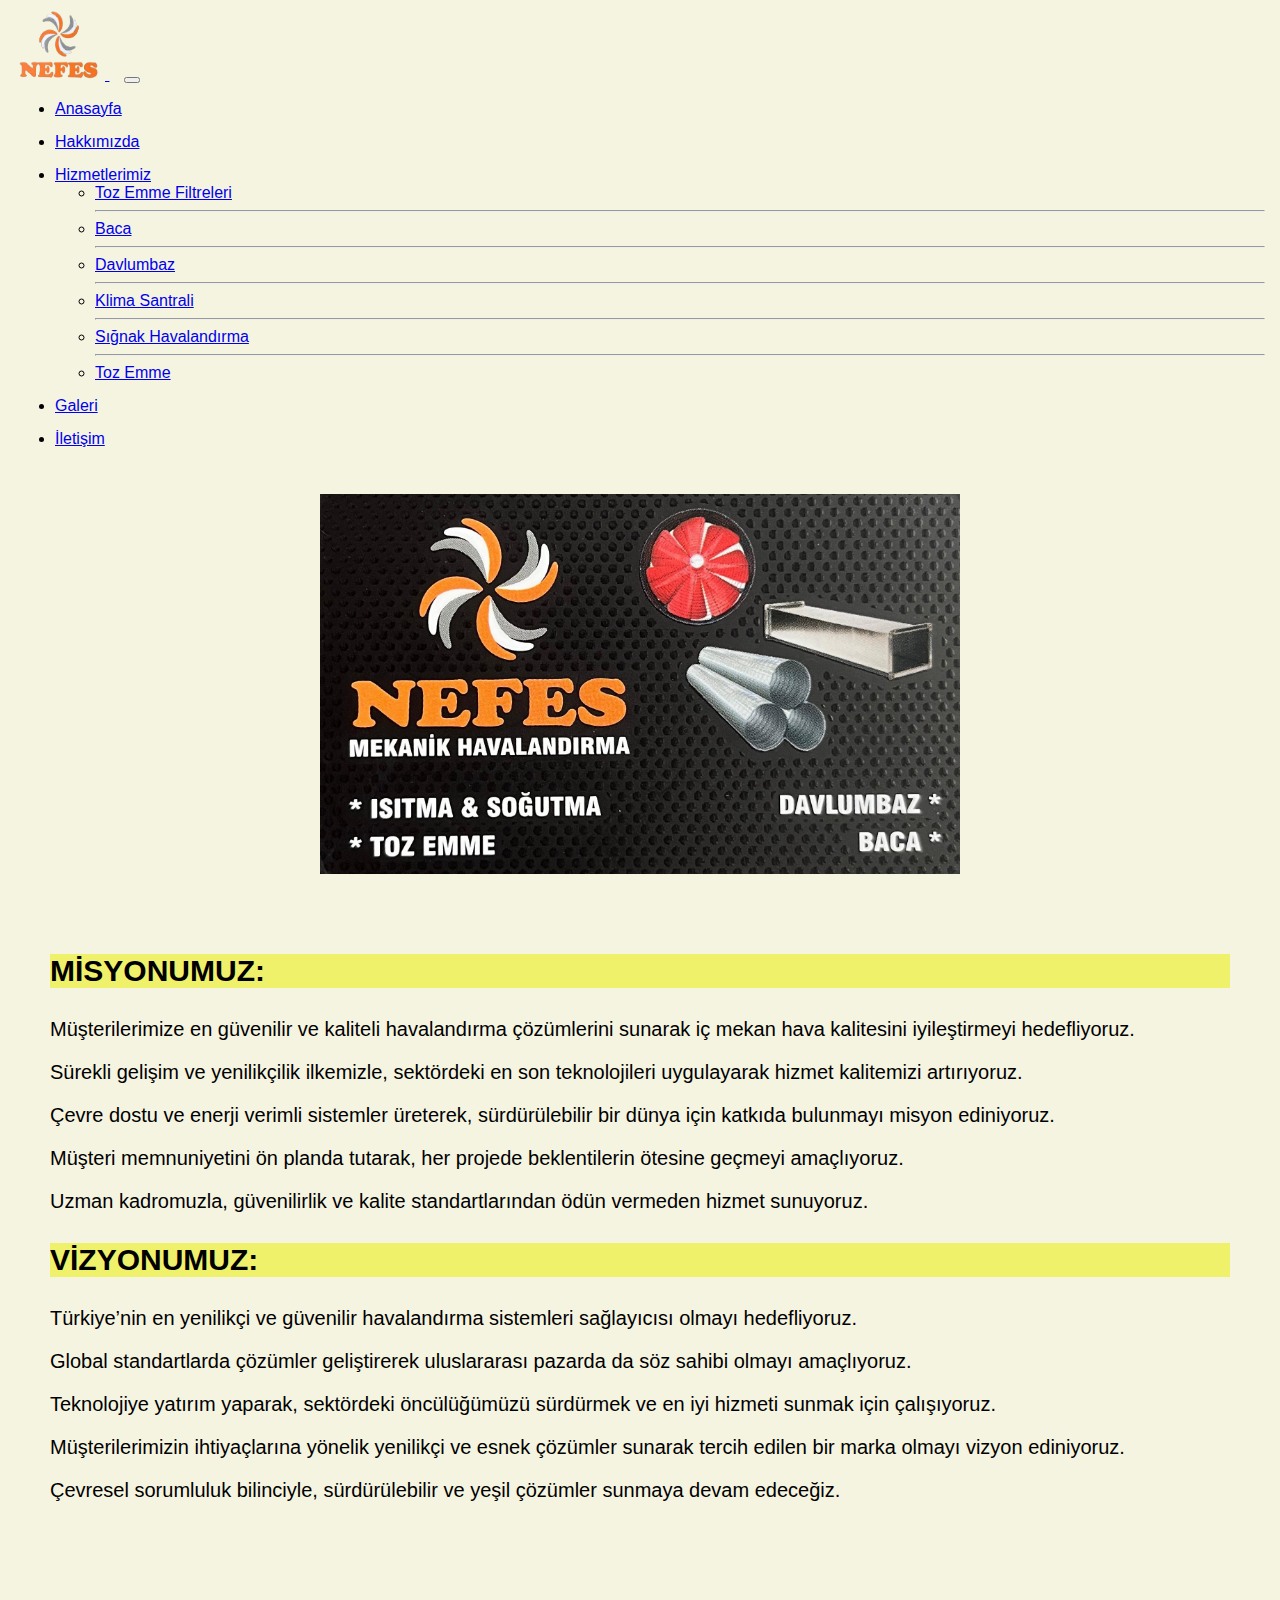
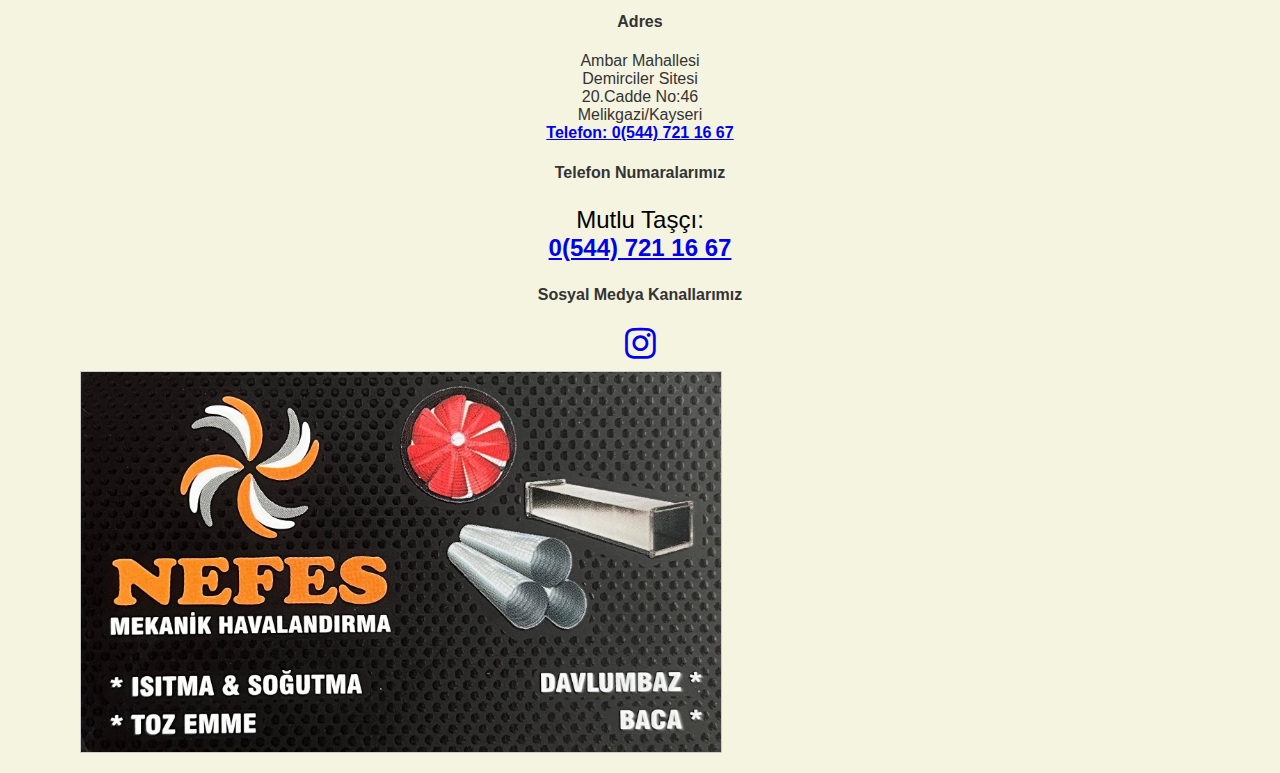
<file: about_us.html>
<!DOCTYPE html>
<html lang=en>

<head>
    <meta charset=UTF-8>
    <meta name=viewport content=width=device-width, initial-scale=1.0>
    <link rel="stylesheet" href="https://cdnjs.cloudflare.com/ajax/libs/font-awesome/4.7.0/css/font-awesome.min.css">
    <link href="https://cdn.jsdelivr.net/npm/bootstrap@5.0.2/dist/css/bootstrap.min.css" rel="stylesheet"
        integrity="sha384-EVSTQN3/azprG1Anm3QDgpJLIm9Nao0Yz1ztcQTwFspd3yD65VohhpuuCOmLASjC" crossorigin="anonymous">
    <link rel="stylesheet" href="styles.css">
    <title>Nefes Havalandırma</title>
</head>

<body>
    <div class="container-fluid">
        <div class="row">
            <nav
                class="navbar navbar-expand-lg navbar-light bg-light border-bottom shadow-sm nav justify-content-center">
                <div class="container-fluid">
                    <a class="navbar-brand" href="index.html" style="margin: 15px;">
                        <img src="image/nefeslogo.png" alt="Resim" style="width: 90px; height: 80px;">
                    </a>
                    <button class="navbar-toggler" type="button" data-bs-toggle="collapse"
                        data-bs-target="#navbarNavDropdown" aria-controls="navbarNavDropdown" aria-expanded="false"
                        aria-label="Toggle navigation">
                        <span class="navbar-toggler-icon"></span>
                    </button>
                    <div class="collapse navbar-collapse" id="navbarNavDropdown">
                        <ul class="nav justify-content-center navbar-nav">
                            <li class="nav-item" style="margin: 15px;">
                                <a class="nav-link active" aria-current="page" href="index.html">Anasayfa</a>
                            </li>
                            <li class="nav-item" style="margin: 15px;">
                                <a class="nav-link" href="about_us.html">Hakkımızda</a>
                            </li>
                            <li class="nav-item dropdown" style="margin: 15px;">
                                <a class="nav-link dropdown-toggle" href="#" id="navbarDropdownMenuLink" role="button"
                                    data-bs-toggle="dropdown" aria-expanded="false">
                                    Hizmetlerimiz
                                </a>
                                <ul class="dropdown-menu" aria-labelledby="navbarDropdownMenuLink">
                                    <li><a class="dropdown-item" href="our_services.html">Toz Emme Filtreleri</a></li>
                                    <hr>
                                    <li><a class="dropdown-item" href="our_services.html">Baca</a></li>
                                    <hr>
                                    <li><a class="dropdown-item" href="our_services.html">Davlumbaz</a></li>
                                    <hr>
                                    <li><a class="dropdown-item" href="our_services.html">Klima Santrali</a></li>
                                    <hr>
                                    <li><a class="dropdown-item" href="our_services.html">Sığnak Havalandırma</a></li>
                                    <hr>
                                    <li><a class="dropdown-item" href="our_services.html">Toz Emme</a></li>
                                </ul>
                            </li>
                            <li class="nav-item" style="margin: 15px;">
                                <a class="nav-link" href="gallery.html">Galeri</a>
                            </li>
                            <li class="nav-item" style="margin: 15px;">
                                <a class="nav-link" href="contact.html">İletişim</a>
                            </li>
                        </ul>
                    </div>
                </div>
            </nav>
        </div>
        <div class="container" style="display: flex;justify-content: center; align-items: center; padding-top: 30px;">
            <img src="image/kar.jpg" alt=""
                style="max-width: 50% ; height: auto;">
        </div>
        <div class="container main">
            <div class="row">
                <h3>MİSYONUMUZ:</h3>
                <p>Müşterilerimize en güvenilir ve kaliteli havalandırma çözümlerini sunarak iç mekan hava kalitesini
                    iyileştirmeyi hedefliyoruz.
                </p>
                <p>Sürekli gelişim ve yenilikçilik ilkemizle, sektördeki en son teknolojileri uygulayarak hizmet
                    kalitemizi
                    artırıyoruz.
                </p>
                <p>Çevre dostu ve enerji verimli sistemler üreterek, sürdürülebilir bir dünya için katkıda bulunmayı
                    misyon
                    ediniyoruz.
                </p>
                <p>Müşteri memnuniyetini ön planda tutarak, her projede beklentilerin ötesine geçmeyi amaçlıyoruz.
                </p>
                <p>Uzman kadromuzla, güvenilirlik ve kalite standartlarından ödün vermeden hizmet sunuyoruz.
                </p>
            </div>
            <div class="row">
                <h3>VİZYONUMUZ:</h3>
                <p>Türkiye’nin en yenilikçi ve güvenilir havalandırma sistemleri sağlayıcısı olmayı hedefliyoruz.
                </p>
                <p>Global standartlarda çözümler geliştirerek uluslararası pazarda da söz sahibi olmayı amaçlıyoruz.
                </p>
                <p>Teknolojiye yatırım yaparak, sektördeki öncülüğümüzü sürdürmek ve en iyi hizmeti sunmak için
                    çalışıyoruz.
                </p>
                <p>Müşterilerimizin ihtiyaçlarına yönelik yenilikçi ve esnek çözümler sunarak tercih edilen bir marka
                    olmayı
                    vizyon ediniyoruz.
                </p>
                <p>Çevresel sorumluluk bilinciyle, sürdürülebilir ve yeşil çözümler sunmaya devam edeceğiz.
                </p>
            </div>
        </div>
    </div>
    <footer class="container"
        style="background-color: #f5f4e0; color: #333; padding: 20px 0; text-align: center;padding-left: 0;padding-right: 0;">
        <div class="row container" style="margin-left: 0;margin-right: 0;">
            <div class="col-md-8 col-lg-4 mb-4" style="text-align: center;">
                <div>
                    <h4>Adres</h4>
                    <p>
                        Ambar Mahallesi<br>
                        Demirciler Sitesi<br>
                        20.Cadde No:46<br>
                        Melikgazi/Kayseri<br>
                        <strong><a href="tel:+905447211667">Telefon: 0(544) 721 16 67</a></strong>
                    </p>
                </div>
            </div>
            <div class="col-md-8 col-lg-4 mb-4" style="text-align: center;">
                <div>
                    <h4>Telefon Numaralarımız</h4>
                    <p style="font-size: 1.5em; color: #000000;"> Mutlu Taşçı:<br> <strong><a href="tel:+905447211667">0(544) 721 16 67</a></strong></p>
                </div>
            </div>
            <div class="col-md-8 col-lg-4 mb-4" style="text-align: center;">
                <div>
                    <h4>Sosyal Medya Kanallarımız</h4>
                    <a href="https://www.instagram.com/nefes_havalandirma_/" style="text-decoration: none;"
                        target="_blank">
                        <i class="fa fa-instagram" style="font-size:36px"></i>
                    </a>
                </div>
                <img src="image/kar.jpg" alt="resim" style="text-decoration: none;">
            </div>
        </div>
    </footer>
    <script src="https://cdn.jsdelivr.net/npm/bootstrap@5.0.2/dist/js/bootstrap.bundle.min.js"
        integrity="sha384-MrcW6ZMFYlzcLA8Nl+NtUVF0sA7MsXsP1UyJoMp4YLEuNSfAP+JcXn/tWtIaxVXM"
        crossorigin="anonymous"></script>
</body>

</html>
</file>
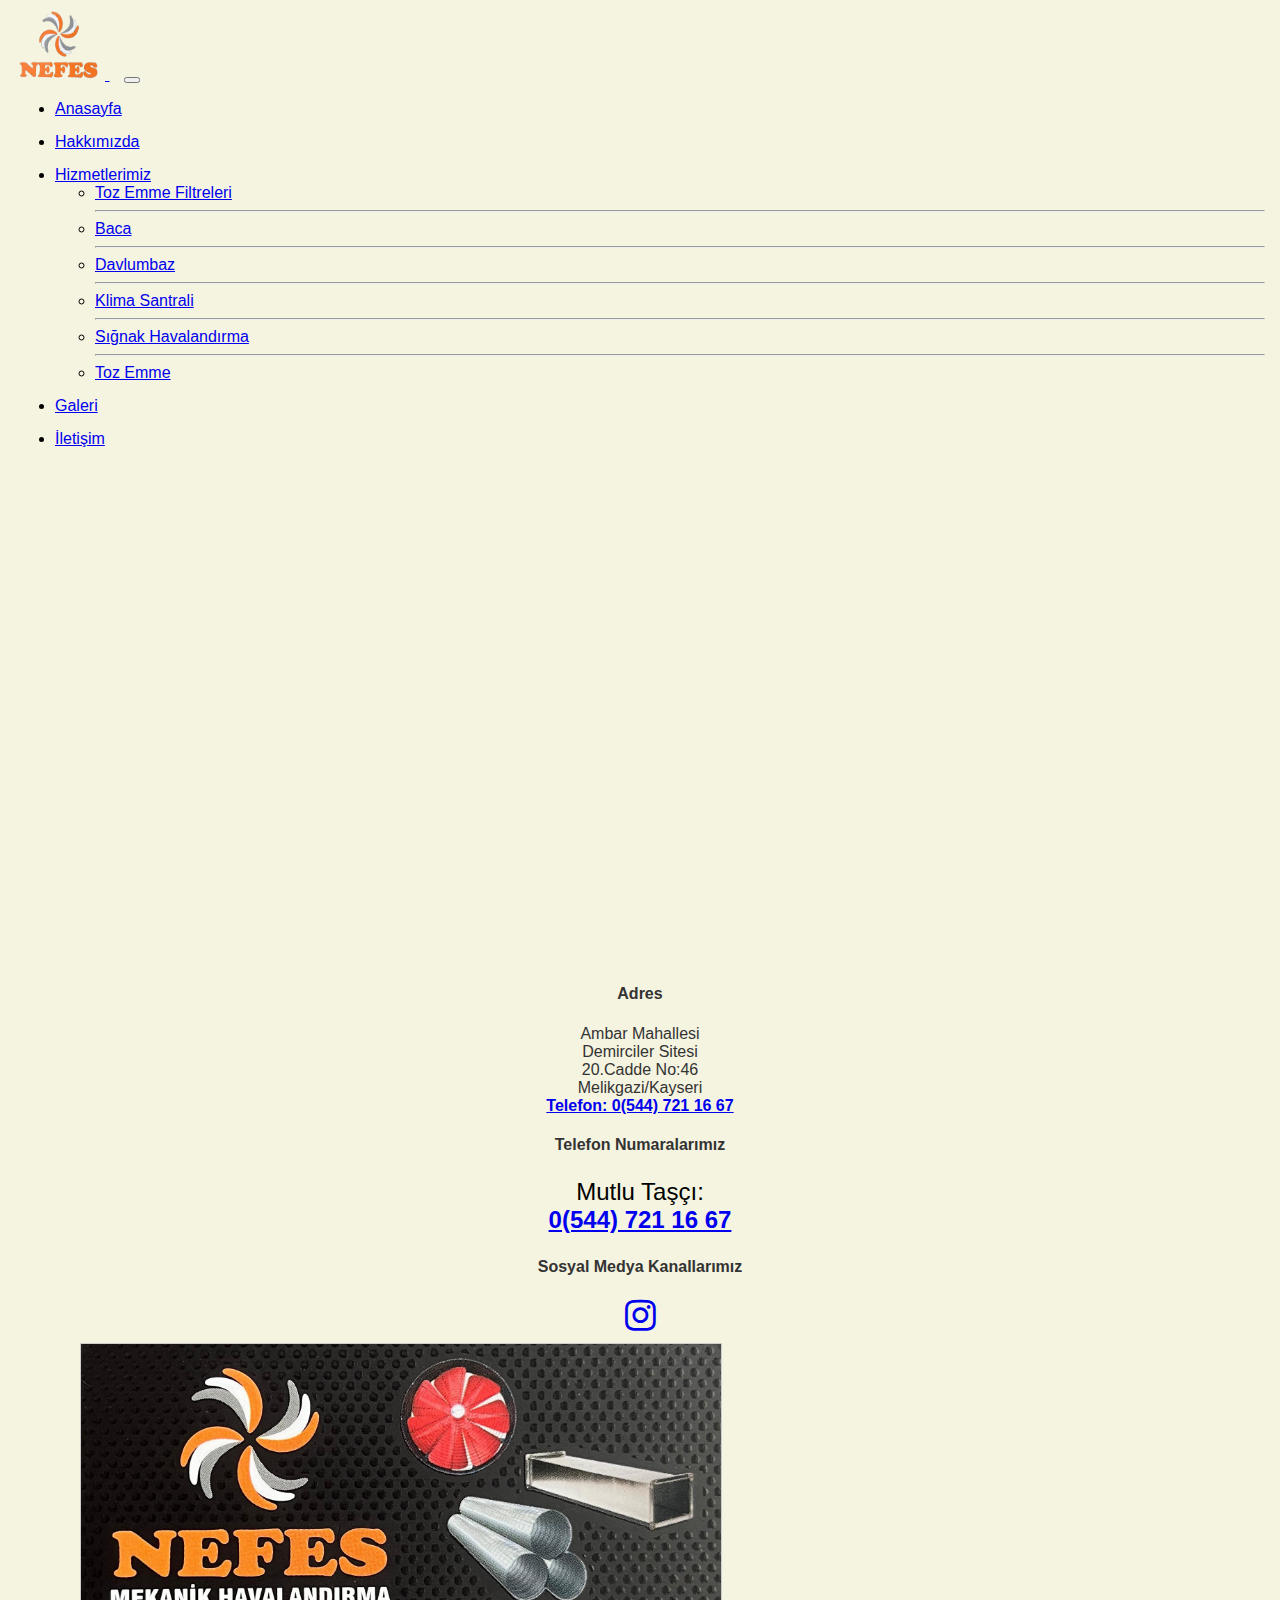
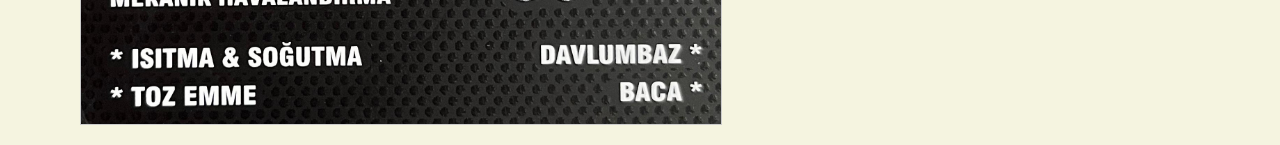
<file: contact.html>
<!DOCTYPE html>
<html lang=en>

<head>
    <meta charset=UTF-8>
    <meta name=viewport content=width=device-width, initial-scale=1.0>
    <link rel="stylesheet" href="https://cdnjs.cloudflare.com/ajax/libs/font-awesome/4.7.0/css/font-awesome.min.css">
    <link href="https://cdn.jsdelivr.net/npm/bootstrap@5.0.2/dist/css/bootstrap.min.css" rel="stylesheet"
        integrity="sha384-EVSTQN3/azprG1Anm3QDgpJLIm9Nao0Yz1ztcQTwFspd3yD65VohhpuuCOmLASjC" crossorigin="anonymous">
    <link rel="stylesheet" href="styles.css">
    <title>Nefes Havalandırma</title>
</head>

<body>
    <div class="container-fluid">
        <div class="row">
            <nav
                class="navbar navbar-expand-lg navbar-light bg-light border-bottom shadow-sm nav justify-content-center">
                <div class="container-fluid">
                    <a class="navbar-brand" href="index.html" style="margin: 15px;">
                        <img src="image/nefeslogo.png" alt="Resim" style="width: 90px; height: 80px;">
                    </a>
                    <button class="navbar-toggler" type="button" data-bs-toggle="collapse"
                        data-bs-target="#navbarNavDropdown" aria-controls="navbarNavDropdown" aria-expanded="false"
                        aria-label="Toggle navigation">
                        <span class="navbar-toggler-icon"></span>
                    </button>
                    <div class="collapse navbar-collapse" id="navbarNavDropdown">
                        <ul class="nav justify-content-center navbar-nav">
                            <li class="nav-item" style="margin: 15px;">
                                <a class="nav-link active" aria-current="page" href="index.html">Anasayfa</a>
                            </li>
                            <li class="nav-item" style="margin: 15px;">
                                <a class="nav-link" href="about_us.html">Hakkımızda</a>
                            </li>
                            <li class="nav-item dropdown" style="margin: 15px;">
                                <a class="nav-link dropdown-toggle" href="#" id="navbarDropdownMenuLink" role="button"
                                    data-bs-toggle="dropdown" aria-expanded="false">
                                    Hizmetlerimiz
                                </a>
                                <ul class="dropdown-menu" aria-labelledby="navbarDropdownMenuLink">
                                    <li><a class="dropdown-item" href="our_services.html">Toz Emme Filtreleri</a></li>
                                    <hr>
                                    <li><a class="dropdown-item" href="our_services.html">Baca</a></li>
                                    <hr>
                                    <li><a class="dropdown-item" href="our_services.html">Davlumbaz</a></li>
                                    <hr>
                                    <li><a class="dropdown-item" href="our_services.html">Klima Santrali</a></li>
                                    <hr>
                                    <li><a class="dropdown-item" href="our_services.html">Sığnak Havalandırma</a></li>
                                    <hr>
                                    <li><a class="dropdown-item" href="our_services.html">Toz Emme</a></li>
                                </ul>
                            </li>
                            <li class="nav-item" style="margin: 15px;">
                                <a class="nav-link" href="gallery.html">Galeri</a>
                            </li>
                            <li class="nav-item" style="margin: 15px;">
                                <a class="nav-link" href="contact.html">İletişim</a>
                        </ul>
                    </div>
                </div>
            </nav>
        </div>
        <div class="container" style="display: flex;justify-content: center; align-items: center; padding-top: 30px;">
            <iframe
                src="https://www.google.com/maps/embed?pb=!1m17!1m12!1m3!1d3111.510957069601!2d35.36665687592979!3d38.75198317175545!2m3!1f0!2f0!3f0!3m2!1i1024!2i768!4f13.1!3m2!1m1!2zMzjCsDQ1JzA3LjEiTiAzNcKwMjInMDkuMiJF!5e0!3m2!1str!2str!4v1725133811759!5m2!1str!2str"
                width="600" height="450" style="border:0;" allowfullscreen="" loading="lazy"
                referrerpolicy="no-referrer-when-downgrade"></iframe>
        </div>

        <footer class="container"
            style="background-color: #f5f4e0; color: #333; padding: 20px 0; text-align: center;padding-left: 0;padding-right: 0;">
            <div class="row container" style="margin-left: 0;margin-right: 0;">
                <div class="col-md-8 col-lg-4 mb-4" style="text-align: center;">
                    <div>
                        <h4>Adres</h4>
                        <p>
                            Ambar Mahallesi<br>
                            Demirciler Sitesi<br>
                            20.Cadde No:46<br>
                            Melikgazi/Kayseri<br>
                            <strong><a href="tel:+905447211667">Telefon: 0(544) 721 16 67</a></strong>
                        </p>
                    </div>
                </div>
                <div class="col-md-8 col-lg-4 mb-4" style="text-align: center;">
                    <div>
                        <h4>Telefon Numaralarımız</h4>
                        <p style="font-size: 1.5em; color: #000000;"> Mutlu Taşçı:<br> <strong><a
                                    href="tel:+905447211667">0(544) 721 16 67</a></strong>
                        </p>
                    </div>
                </div>
                <div class="col-md-8 col-lg-4 mb-4" style="text-align: center;">
                    <div>
                        <h4>Sosyal Medya Kanallarımız</h4>
                        <a href="https://www.instagram.com/nefes_havalandirma_/" style="text-decoration: none;"
                            target="_blank">
                            <i class="fa fa-instagram" style="font-size:36px"></i>
                        </a>
                    </div>
                    <img src="image/kar.jpg" alt="resim" style="text-decoration: none;">
                </div>
            </div>
        </footer>
        <script src="https://cdn.jsdelivr.net/npm/bootstrap@5.0.2/dist/js/bootstrap.bundle.min.js"
            integrity="sha384-MrcW6ZMFYlzcLA8Nl+NtUVF0sA7MsXsP1UyJoMp4YLEuNSfAP+JcXn/tWtIaxVXM"
            crossorigin="anonymous"></script>
</body>

</html>
</file>
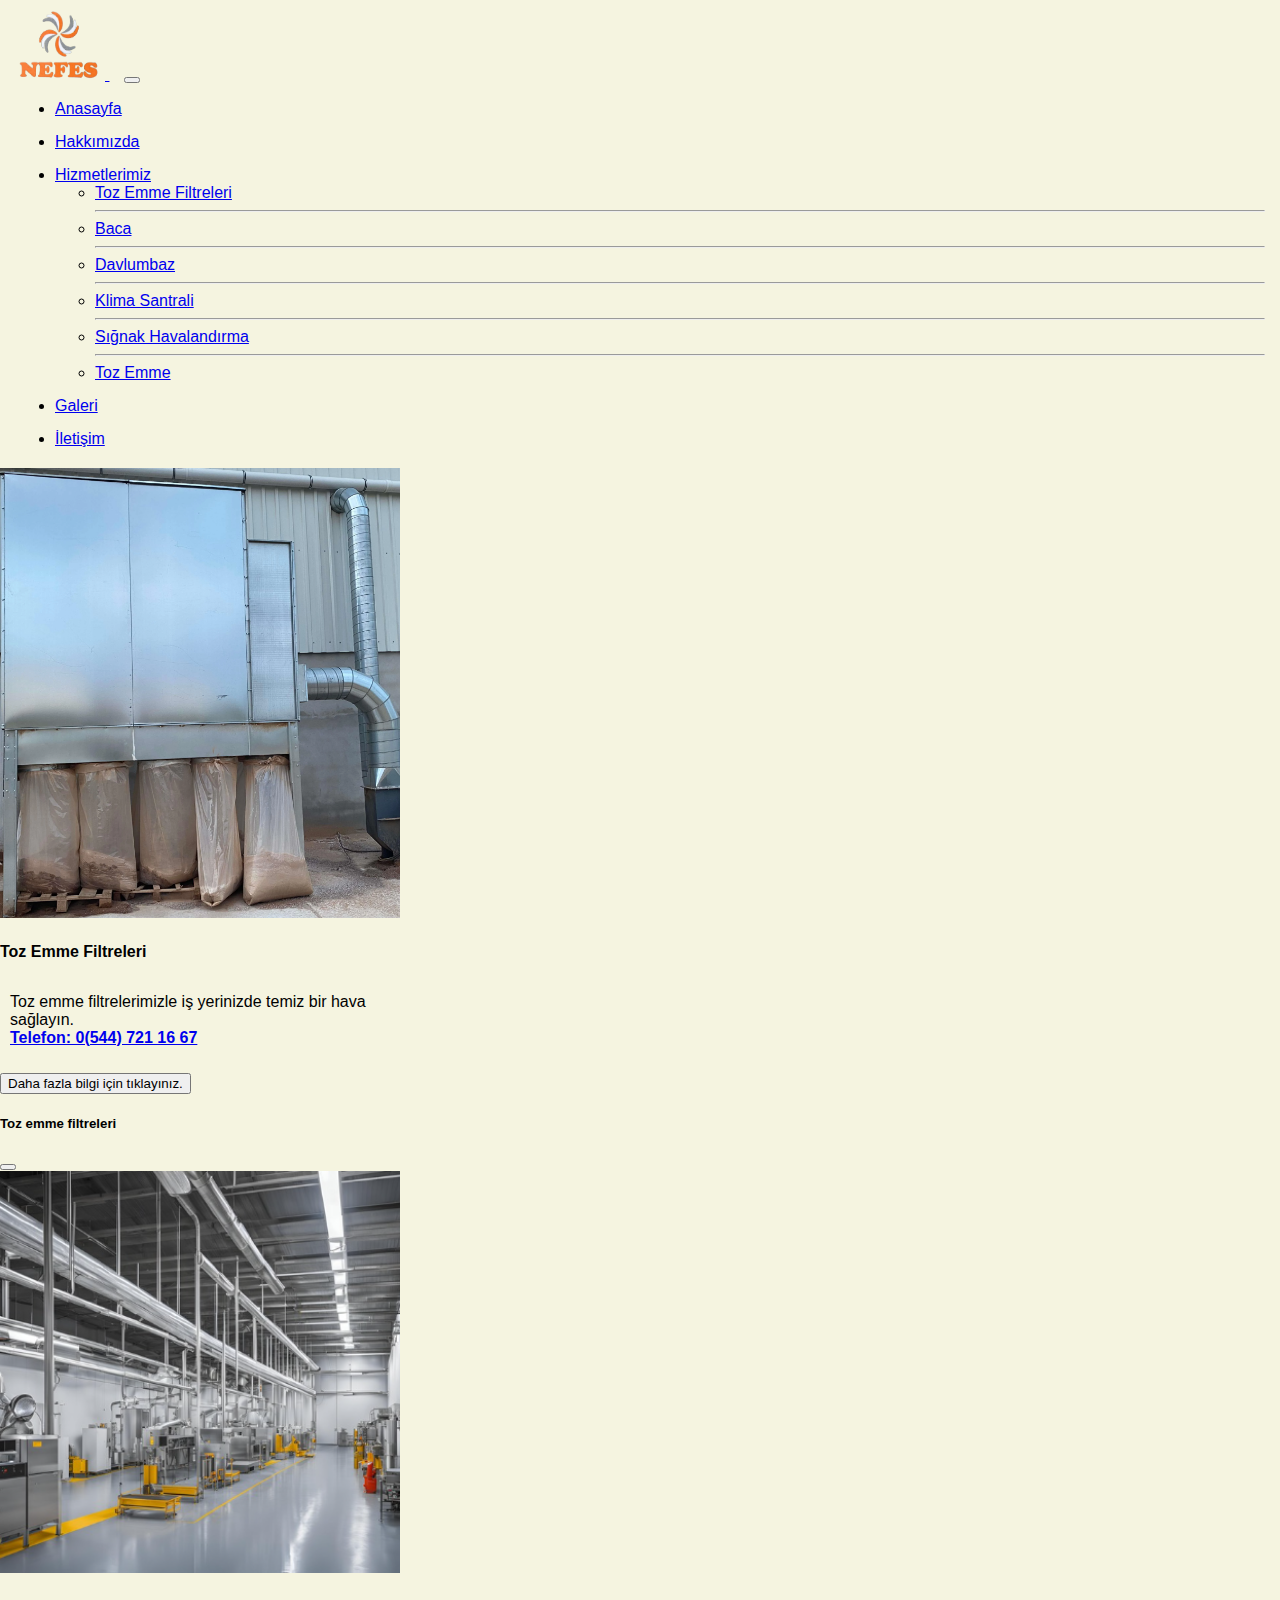
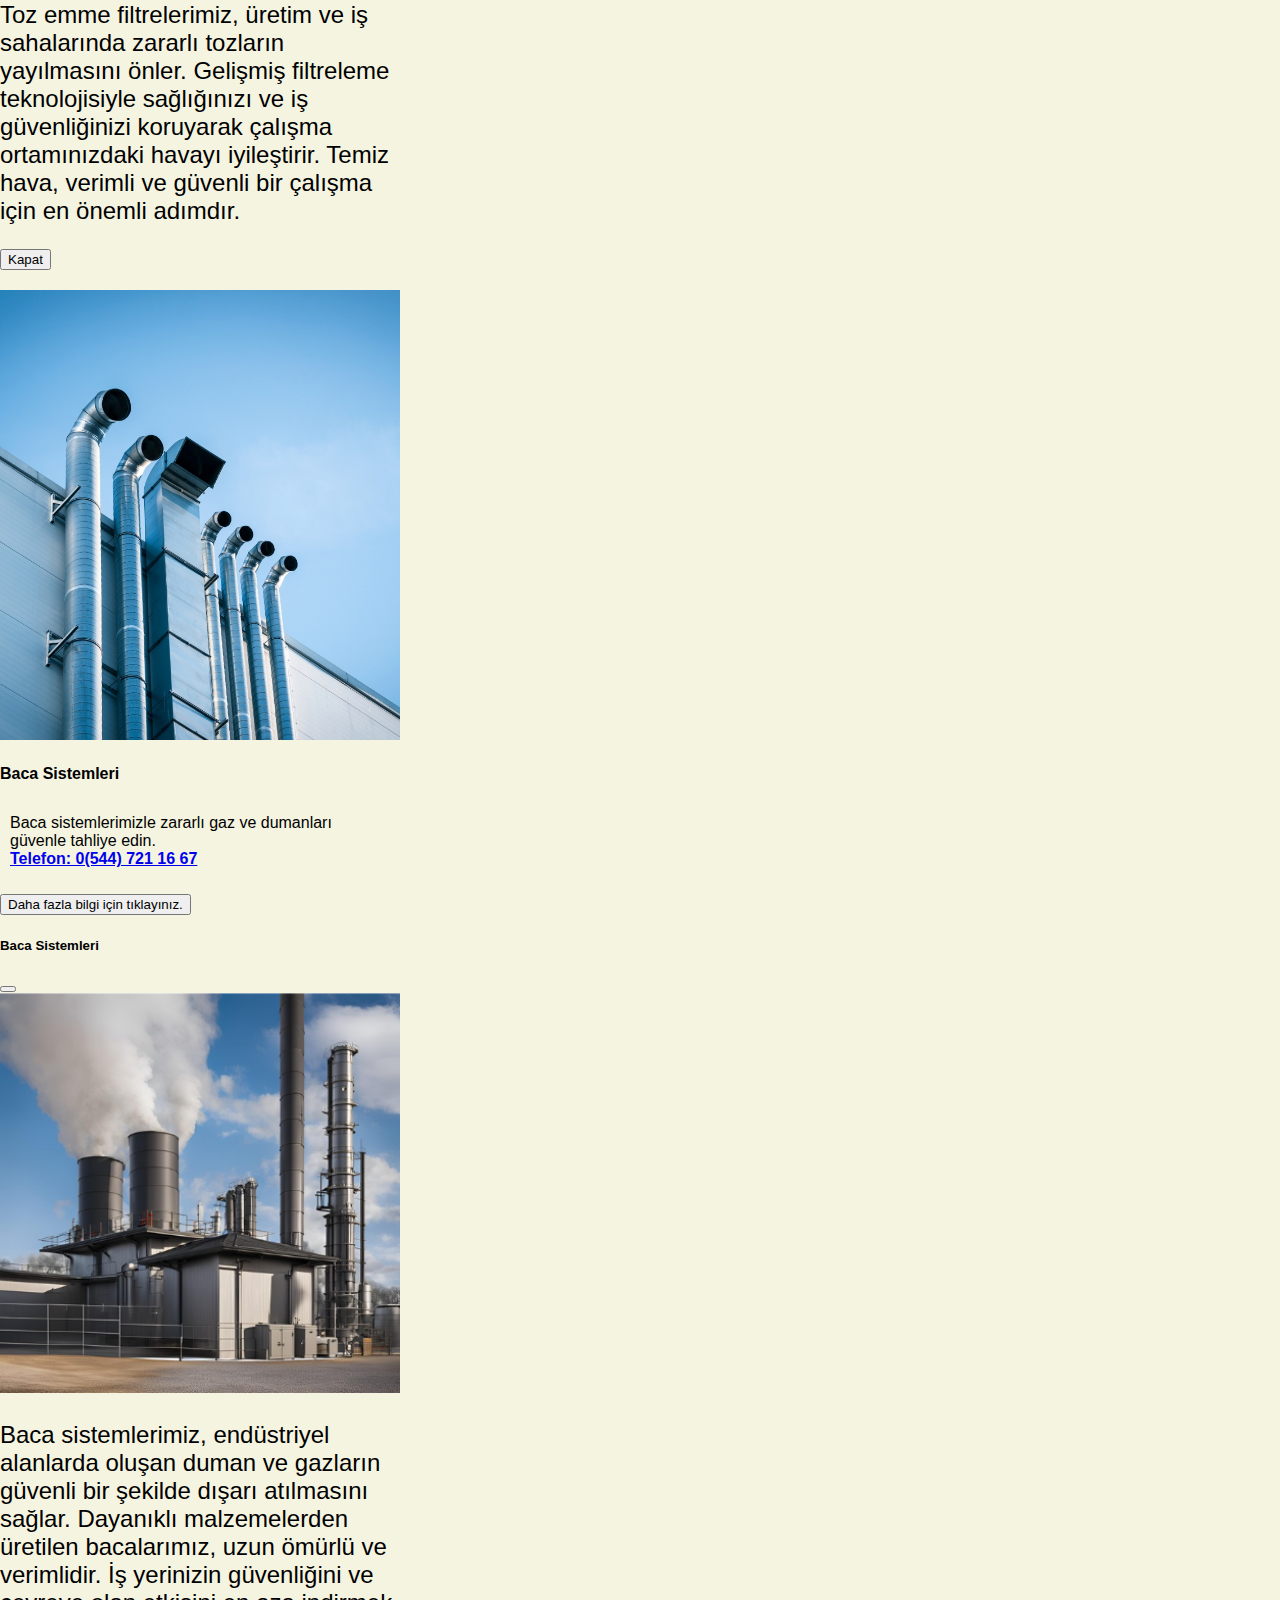
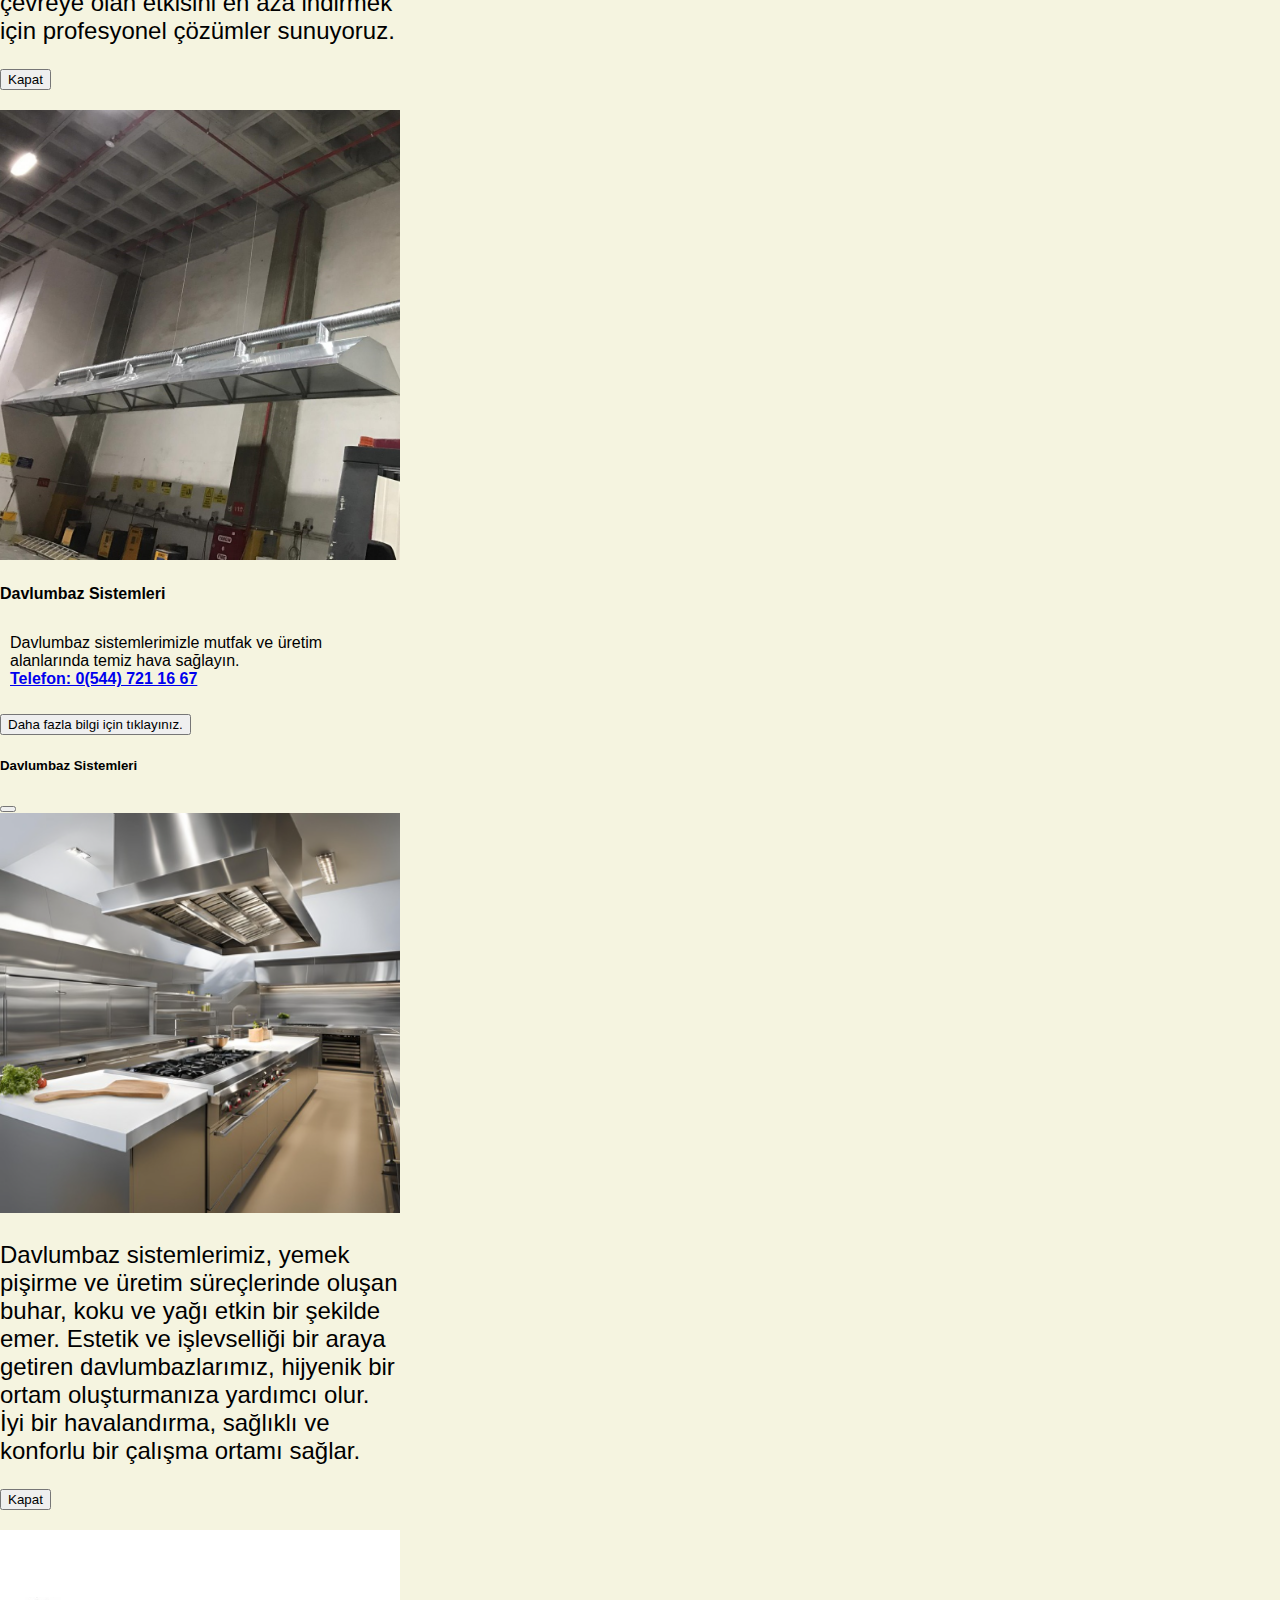
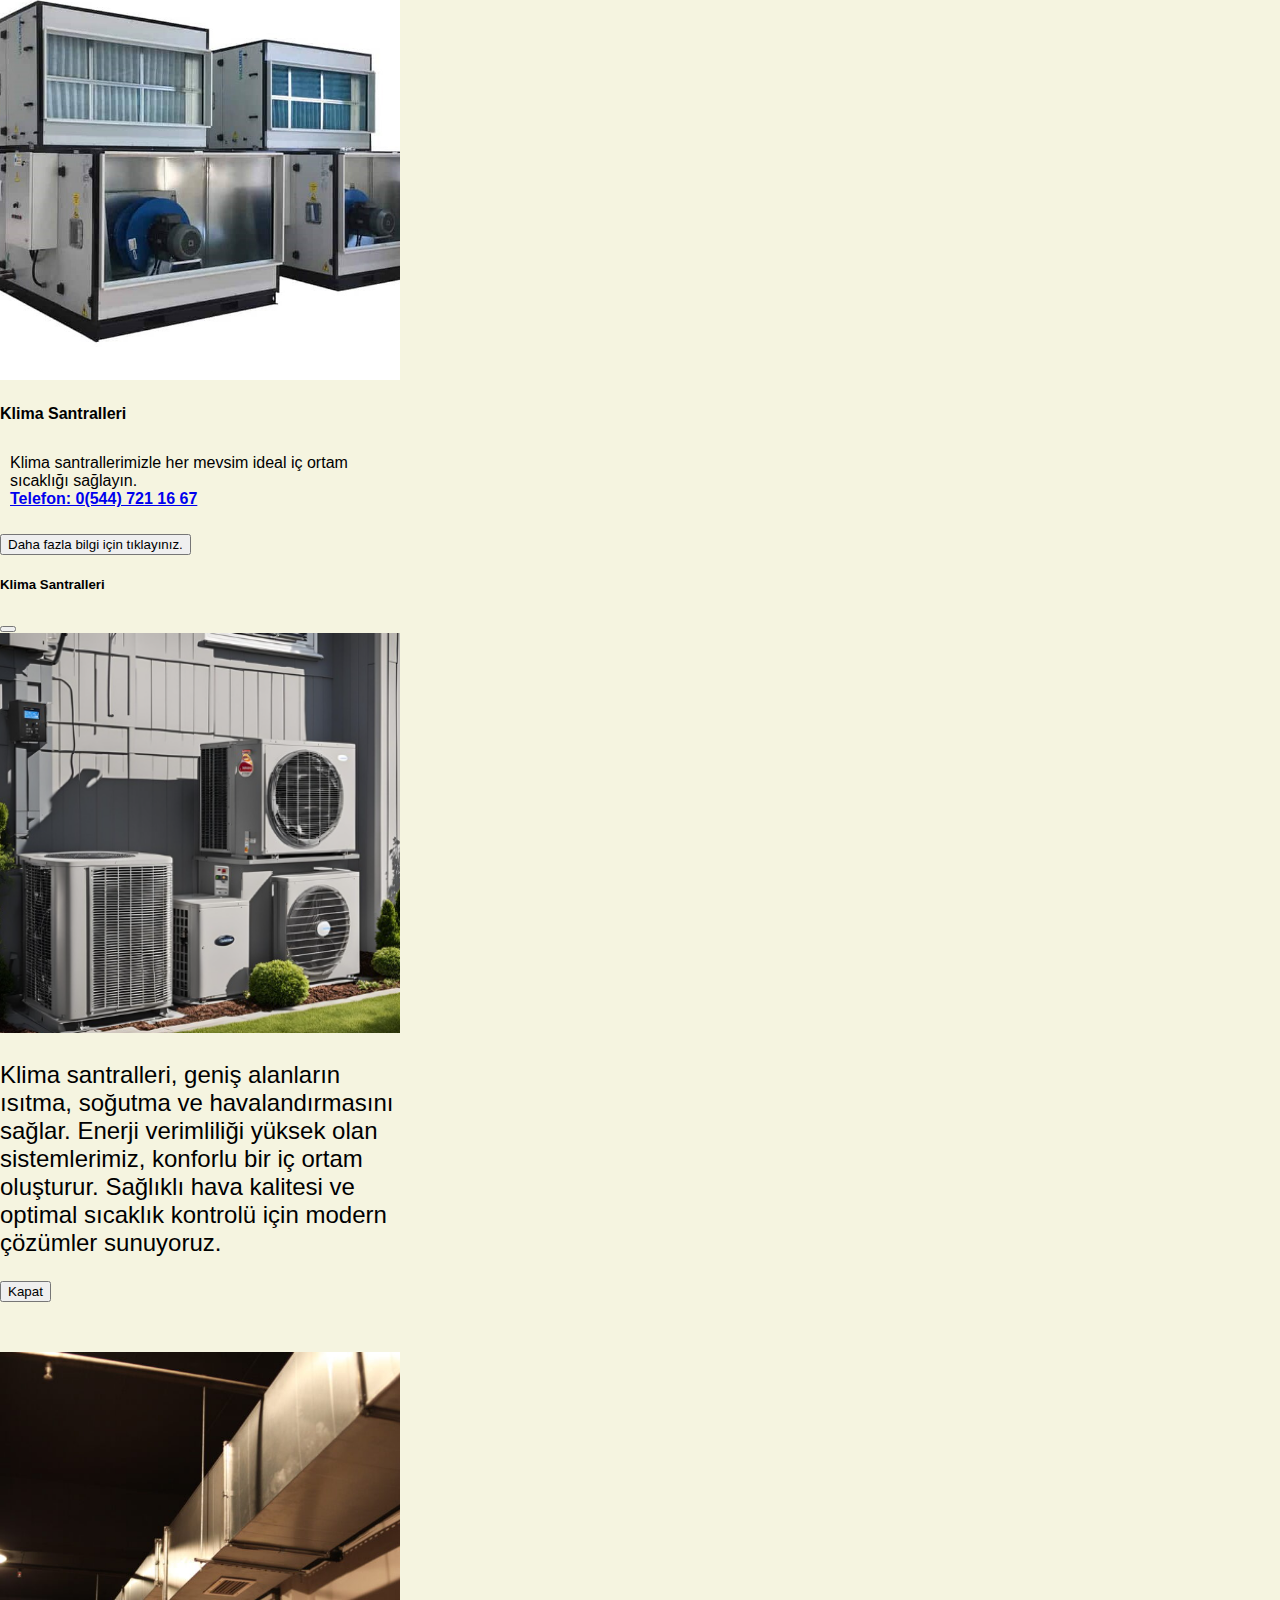
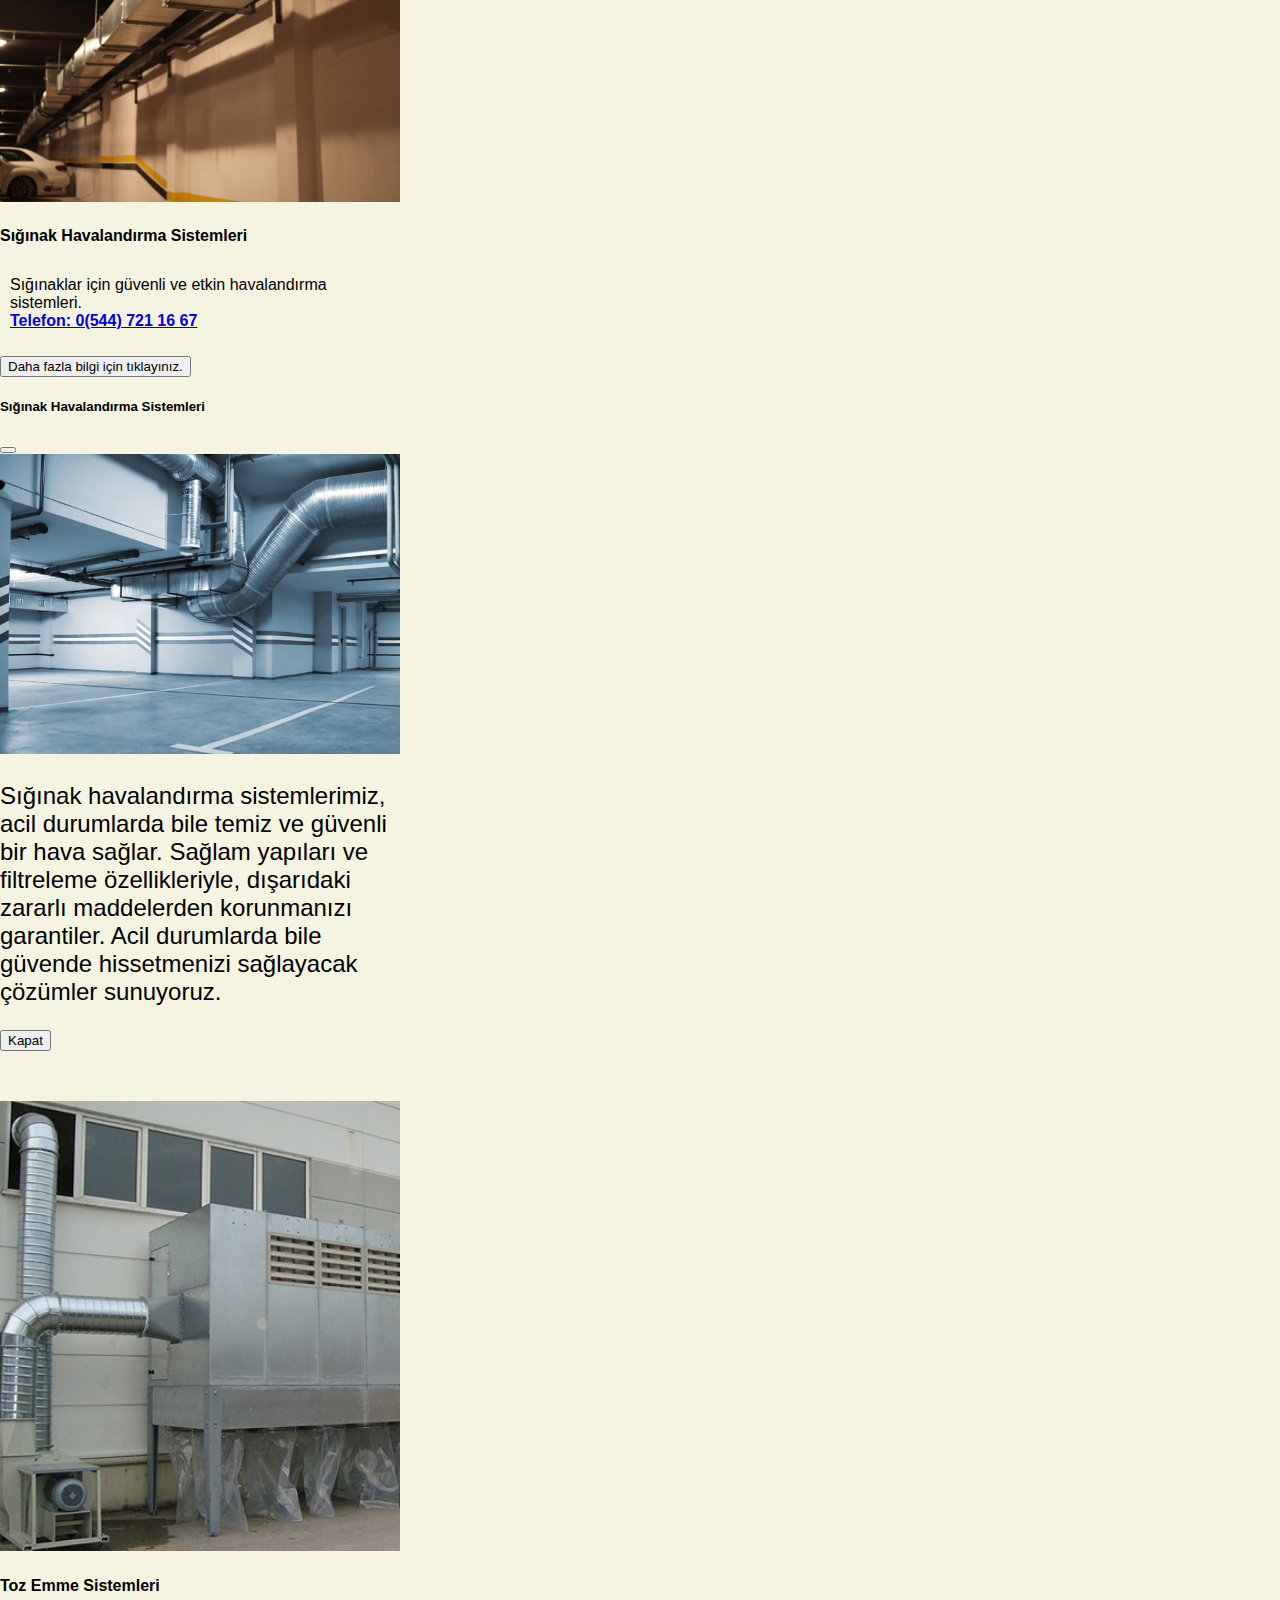
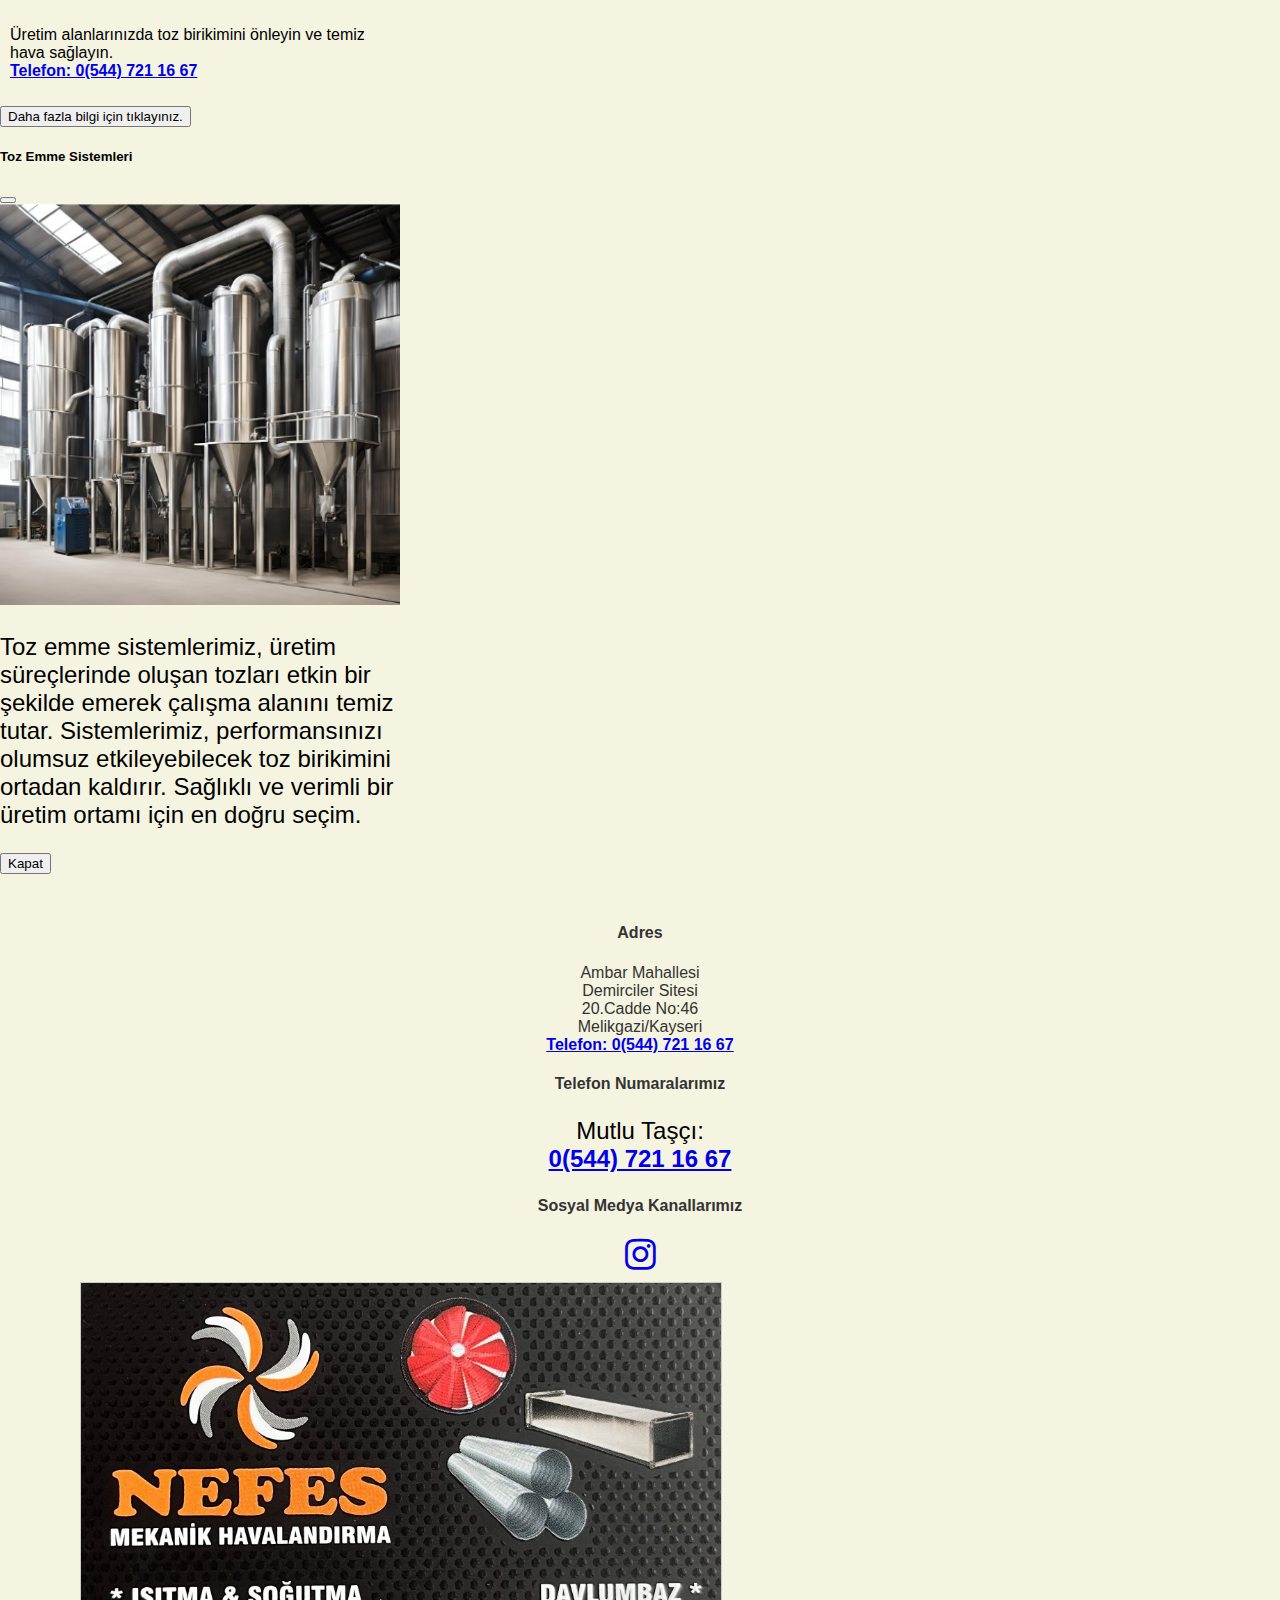
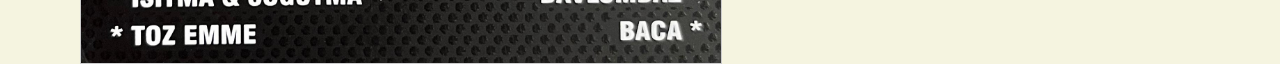
<file: our_services.html>
<!DOCTYPE html>
<html lang="en">

<head>
    <meta charset="UTF-8">
    <meta name="viewport" content="width=device-width, initial-scale=1.0">
    <title>Nefes Havalandırma</title>
    <link href="https://cdn.jsdelivr.net/npm/bootstrap@5.0.2/dist/css/bootstrap.min.css" rel="stylesheet"
        integrity="sha384-EVSTQN3/azprG1Anm3QDgpJLIm9Nao0Yz1ztcQTwFspd3yD65VohhpuuCOmLASjC" crossorigin="anonymous">
    <link rel="stylesheet" href="styles.css">
    <link rel="stylesheet" href="https://cdnjs.cloudflare.com/ajax/libs/font-awesome/4.7.0/css/font-awesome.min.css">
</head>

<body>
    <div class="container-fluit">
        <div class="row">
            <nav
                class="navbar navbar-expand-lg navbar-light bg-light border-bottom shadow-sm nav justify-content-center">
                <div class="container-fluid">
                    <a class="navbar-brand" href="index.html" style="margin: 15px;">
                        <img src="image/nefeslogo.png" alt="image/1.jpeg" style="width: 90px; height: 80px;">
                    </a>
                    <button class="navbar-toggler" type="button" data-bs-toggle="collapse"
                        data-bs-target="#navbarNavDropdown" aria-controls="navbarNavDropdown" aria-expanded="false"
                        aria-label="Toggle navigation">
                        <span class="navbar-toggler-icon"></span>
                    </button>
                    <div class="collapse navbar-collapse" id="navbarNavDropdown">
                        <ul class="nav justify-content-center navbar-nav">
                            <li class="nav-item" style="margin: 15px;">
                                <a class="nav-link active" aria-current="page" href="index.html">Anasayfa</a>
                            </li>
                            <li class="nav-item" style="margin: 15px;">
                                <a class="nav-link" href="about_us.html">Hakkımızda</a>
                            </li>
                            <li class="nav-item dropdown" style="margin: 15px;">
                                <a class="nav-link dropdown-toggle" href="#" id="navbarDropdownMenuLink" role="button"
                                    data-bs-toggle="dropdown" aria-expanded="false">
                                    Hizmetlerimiz
                                </a>
                                <ul class="dropdown-menu" aria-labelledby="navbarDropdownMenuLink">
                                    <li><a class="dropdown-item" href="our_services.html">Toz Emme Filtreleri</a></li>
                                    <hr>
                                    <li><a class="dropdown-item" href="our_services.html">Baca</a></li>
                                    <hr>
                                    <li><a class="dropdown-item" href="our_services.html">Davlumbaz</a></li>
                                    <hr>
                                    <li><a class="dropdown-item" href="our_services.html">Klima Santrali</a></li>
                                    <hr>
                                    <li><a class="dropdown-item" href="our_services.html">Sığnak Havalandırma</a></li>
                                    <hr>
                                    <li><a class="dropdown-item" href="our_services.html">Toz Emme</a></li>
                                </ul>
                            </li>
                            <li class="nav-item" style="margin: 15px;">
                                <a class="nav-link" href="gallery.html">Galeri</a>
                            </li>
                            <li class="nav-item" style="margin: 15px;">
                                <a class="nav-link" href="contact.html">İletişim</a>
                            </li>
                        </ul>
                    </div>
                </div>
            </nav>
        </div>
    </div>
    <div class="container">
        <div class="row">
            <div class="col" style="margin-top:20px;">
                <div class="card" style="width:400px">
                    <img class="card-img-top" src="image/yrr1.png" alt="Card image">
                    <div class="card-body">
                        <h4 class="card-title">Toz Emme Filtreleri</h4>
                        <p class="card-text">Toz emme filtrelerimizle iş yerinizde temiz bir hava sağlayın. <br>
                            <strong><a href="tel:+905447211667">Telefon: 0(544) 721 16 67</a></strong>
                        </p>
                        <button type="button" class="btn btn-primary" data-bs-toggle="modal"
                            data-bs-target="#tozemmeModal">
                            Daha fazla bilgi için tıklayınız.
                        </button>
                        <!-- Modal -->
                        <div class="modal fade" id="tozemmeModal" tabindex="-1" aria-labelledby="exampleModalLabel"
                            aria-hidden="true">
                            <div class="modal-dialog">
                                <div class="modal-content">
                                    <div class="modal-header">
                                        <h5 class="modal-title" id="exampleModalLabel">Toz emme filtreleri</h5>
                                        <button type="button" class="btn-close" data-bs-dismiss="modal"
                                            aria-label="Close"></button>
                                    </div>
                                    <div class="modal-body">
                                        <img src="image/tozemmemodal.png" alt="resim" style="width: 100%;" id="target-1">
                                        <p style="font-size: x-large;">
                                            Toz emme filtrelerimiz, üretim ve iş sahalarında zararlı tozların
                                            yayılmasını
                                            önler. Gelişmiş filtreleme teknolojisiyle sağlığınızı ve iş güvenliğinizi
                                            koruyarak çalışma ortamınızdaki havayı iyileştirir. Temiz hava, verimli ve
                                            güvenli bir çalışma için en önemli adımdır.
                                        </p>
                                    </div>
                                    <div class="modal-footer">
                                        <button type="button" class="btn btn-secondary"
                                            data-bs-dismiss="modal">Kapat</button>
                                    </div>
                                </div>
                            </div>
                        </div>
                    </div>
                </div>
            </div>
            <div class="col" style="margin-top:20px;">
                <div class="card" style="width:400px">
                    <img class="card-img-top" src="image/baca.jpg" alt="Card image">
                    <div class="card-body">
                        <h4 class="card-title">Baca Sistemleri</h4>
                        <p class="card-text">Baca sistemlerimizle zararlı gaz ve dumanları güvenle tahliye edin.<br>
                            <strong><a href="tel:+905447211667">Telefon: 0(544) 721 16 67</a></strong>
                        </p>
                        <button type="button" class="btn btn-primary" data-bs-toggle="modal"
                            data-bs-target="#bacaModal">
                            Daha fazla bilgi için tıklayınız.
                        </button>
                        <!-- Modal -->
                        <div class="modal fade" id="bacaModal" tabindex="-1" aria-labelledby="exampleModalLabel"
                            aria-hidden="true">
                            <div class="modal-dialog">
                                <div class="modal-content">
                                    <div class="modal-header">
                                        <h5 class="modal-title" id="exampleModalLabel">Baca Sistemleri</h5>
                                        <button type="button" class="btn-close" data-bs-dismiss="modal"
                                            aria-label="Close"></button>
                                    </div>
                                    <div class="modal-body">
                                        <img src="image/bacamodal.png" alt="resim" style="width: 100%;" id="target-2">
                                        <p style="font-size: x-large;">
                                            Baca sistemlerimiz, endüstriyel alanlarda oluşan duman ve gazların güvenli
                                            bir şekilde dışarı atılmasını sağlar. Dayanıklı malzemelerden üretilen
                                            bacalarımız, uzun ömürlü ve verimlidir. İş yerinizin güvenliğini ve çevreye
                                            olan etkisini en aza indirmek için profesyonel çözümler sunuyoruz.
                                        </p>
                                    </div>
                                    <div class="modal-footer">
                                        <button type="button" class="btn btn-secondary"
                                            data-bs-dismiss="modal">Kapat</button>
                                    </div>
                                </div>
                            </div>
                        </div>
                    </div>
                </div>
            </div>
            <div class="col" style="margin-top:20px;">
                <div class="card" style="width:400px">
                    <img class="card-img-top" src="image/davlumbaz2.jpg" alt="Card image">
                    <div class="card-body">
                        <h4 class="card-title">Davlumbaz Sistemleri</h4>
                        <p class="card-text"> Davlumbaz sistemlerimizle mutfak ve üretim alanlarında temiz hava
                            sağlayın.<br>
                            <strong><a href="tel:+905447211667">Telefon: 0(544) 721 16 67</a></strong>
                        </p>
                        <button type="button" class="btn btn-primary" data-bs-toggle="modal"
                            data-bs-target="#davlumbazmodelModal">
                            Daha fazla bilgi için tıklayınız.
                        </button>
                        <!-- Modal -->
                        <div class="modal fade" id="davlumbazmodelModal" tabindex="-1"
                            aria-labelledby="exampleModalLabel" aria-hidden="true">
                            <div class="modal-dialog">
                                <div class="modal-content">
                                    <div class="modal-header">
                                        <h5 class="modal-title" id="exampleModalLabel">Davlumbaz Sistemleri</h5>
                                        <button type="button" class="btn-close" data-bs-dismiss="modal"
                                            aria-label="Close"></button>
                                    </div>
                                    <div class="modal-body">
                                        <img src="image/davlumbaz.png" alt="resim" style="width: 100%;" id="target-3">
                                        <p style="font-size: x-large;">
                                            Davlumbaz sistemlerimiz, yemek pişirme ve üretim süreçlerinde oluşan buhar,
                                            koku ve yağı etkin bir şekilde emer. Estetik ve işlevselliği bir araya
                                            getiren davlumbazlarımız, hijyenik bir ortam oluşturmanıza yardımcı olur.
                                            İyi bir havalandırma, sağlıklı ve konforlu bir çalışma ortamı sağlar.
                                        </p>
                                    </div>
                                    <div class="modal-footer">
                                        <button type="button" class="btn btn-secondary"
                                            data-bs-dismiss="modal">Kapat</button>
                                    </div>
                                </div>
                            </div>
                        </div>
                    </div>
                </div>
            </div>
        </div>
        <div class="row">
            <div class="col" style="margin-top:20px;margin-bottom:50px ;">
                <div class="card" style="width:400px">
                    <img class="card-img-top" src="image/klimasantarli.jpg" alt="Card image">
                    <div class="card-body">
                        <h4 class="card-title">Klima Santralleri</h4>
                        <p class="card-text">Klima santrallerimizle her mevsim ideal iç ortam sıcaklığı sağlayın.<br>
                            <strong><a href="tel:+905447211667">Telefon: 0(544) 721 16 67</a></strong>
                        </p>
                        <button type="button" class="btn btn-primary" data-bs-toggle="modal"
                            data-bs-target="#klimamodalModal">
                            Daha fazla bilgi için tıklayınız.
                        </button>
                        <!-- Modal -->
                        <div class="modal fade" id="klimamodalModal" tabindex="-1" aria-labelledby="exampleModalLabel"
                            aria-hidden="true">
                            <div class="modal-dialog">
                                <div class="modal-content">
                                    <div class="modal-header">
                                        <h5 class="modal-title" id="exampleModalLabel">Klima Santralleri</h5>
                                        <button type="button" class="btn-close" data-bs-dismiss="modal"
                                            aria-label="Close"></button>
                                    </div>
                                    <div class="modal-body">
                                        <img src="image/klimasantmodal.png  " alt="resim" style="width: 100%;" id="target-4">
                                        <p style="font-size: x-large;">
                                            Klima santralleri, geniş alanların ısıtma, soğutma ve havalandırmasını
                                            sağlar. Enerji verimliliği yüksek olan sistemlerimiz, konforlu bir iç ortam
                                            oluşturur. Sağlıklı hava kalitesi ve optimal sıcaklık kontrolü için modern
                                            çözümler sunuyoruz.
                                        </p>
                                    </div>
                                    <div class="modal-footer">
                                        <button type="button" class="btn btn-secondary"
                                            data-bs-dismiss="modal">Kapat</button>
                                    </div>
                                </div>
                            </div>
                        </div>
                    </div>
                </div>
            </div>
            <div class="col" style="margin-top:20px;margin-bottom:50px ;">
                <div class="card" style="width:400px">
                    <img class="card-img-top" src="image/2.jpg" alt="Card image">
                    <div class="card-body">
                        <h4 class="card-title">Sığınak Havalandırma Sistemleri</h4>
                        <p class="card-text">Sığınaklar için güvenli ve etkin havalandırma sistemleri.<br>
                            <strong><a href="tel:+905447211667">Telefon: 0(544) 721 16 67</a></strong>
                        </p>
                        <button type="button" class="btn btn-primary" data-bs-toggle="modal"
                            data-bs-target="#sığınakModal">
                            Daha fazla bilgi için tıklayınız.
                        </button>
                        <!-- Modal -->
                        <div class="modal fade" id="sığınakModal" tabindex="-1" aria-labelledby="exampleModalLabel"
                            aria-hidden="true">
                            <div class="modal-dialog">
                                <div class="modal-content">
                                    <div class="modal-header">
                                        <h5 class="modal-title" id="exampleModalLabel">Sığınak Havalandırma Sistemleri
                                        </h5>
                                        <button type="button" class="btn-close" data-bs-dismiss="modal"
                                            aria-label="Close"></button>
                                    </div>
                                    <div class="modal-body">
                                        <img src="image/sıgınakmodal.jpg" alt="resim" style="width: 100%;" id="target-5">
                                        <p style="font-size: x-large;">
                                            Sığınak havalandırma sistemlerimiz, acil durumlarda bile temiz ve güvenli
                                            bir hava sağlar. Sağlam yapıları ve filtreleme özellikleriyle, dışarıdaki
                                            zararlı maddelerden korunmanızı garantiler. Acil durumlarda bile güvende
                                            hissetmenizi sağlayacak çözümler sunuyoruz.
                                        </p>
                                    </div>
                                    <div class="modal-footer">
                                        <button type="button" class="btn btn-secondary"
                                            data-bs-dismiss="modal">Kapat</button>
                                    </div>
                                </div>
                            </div>
                        </div>
                    </div>
                </div>
            </div>
            <div class="col" style="margin-top:20px;margin-bottom:50px ;">
                <div class="card" style="width:400px">
                    <img class="card-img-top" src="image/tozef.jpg" alt="Card image">
                    <div class="card-body">
                        <h4 class="card-title">Toz Emme Sistemleri</h4>
                        <p class="card-text"> Üretim alanlarınızda toz birikimini önleyin ve temiz hava sağlayın.<br>
                            <strong><a href="tel:+905447211667">Telefon: 0(544) 721 16 67</a></strong>
                        </p>
                        <button type="button" class="btn btn-primary" data-bs-toggle="modal"
                            data-bs-target="#tozsismodalModal">
                            Daha fazla bilgi için tıklayınız.
                        </button>
                        <!-- Modal -->
                        <div class="modal fade" id="tozsismodalModal" tabindex="-1" aria-labelledby="exampleModalLabel"
                            aria-hidden="true">
                            <div class="modal-dialog">
                                <div class="modal-content">
                                    <div class="modal-header">
                                        <h5 class="modal-title" id="exampleModalLabel">Toz Emme Sistemleri</h5>
                                        <button type="button" class="btn-close" data-bs-dismiss="modal"
                                            aria-label="Close"></button>
                                    </div>
                                    <div class="modal-body">
                                        <img src="image/havasistemmodal.png" alt="resim" style="width: 100%;" id="target-6">
                                        <p style="font-size: x-large;">
                                            Toz emme sistemlerimiz, üretim süreçlerinde oluşan tozları etkin bir şekilde
                                            emerek çalışma alanını temiz tutar. Sistemlerimiz, performansınızı olumsuz
                                            etkileyebilecek toz birikimini ortadan kaldırır. Sağlıklı ve verimli bir
                                            üretim ortamı için en doğru seçim.
                                        </p>
                                    </div>
                                    <div class="modal-footer">
                                        <button type="button" class="btn btn-secondary"
                                            data-bs-dismiss="modal">Kapat</button>
                                    </div>
                                </div>
                            </div>
                        </div>
                    </div>
                </div>
            </div>
        </div>
    </div>
    <footer class="container footer"
        style="background-color: #f5f4e0; color: #333; padding: px 0; text-align: center;padding-left: 0;padding-right: 0;">
        <div class="row container" style="margin-left: 0;margin-right: 0;">
            <div class="col-md-8 col-lg-4 mb-4" style="text-align: center;">
                <div>
                    <h4>Adres</h4>
                    <p>
                        Ambar Mahallesi <br>
                        Demirciler Sitesi<br>
                        20.Cadde No:46<br>
                        Melikgazi/Kayseri<br>
                        <strong><a href="tel:+905447211667">Telefon: 0(544) 721 16 67</a></strong>
                    </p>
                </div>
            </div>
            <div class="col-md-8 col-lg-4 mb-4" style="text-align: center;">
                <div>
                    <h4>Telefon Numaralarımız</h4>
                    <p style="font-size: 1.5em; color: #000000;"> Mutlu Taşçı:<br> <strong><a href="tel:+905447211667">0(544) 721 16 67</a></strong></p>
                </div>
            </div>
            <div class="col-md-8 col-lg-4 mb-4" style="text-align: center;">
                <div>
                    <h4>Sosyal Medya Kanallarımız</h4>
                    <a href="https://www.instagram.com/nefes_havalandirma_/" style="text-decoration: none;"
                        target="_blank">
                        <i class="fa fa-instagram" style="font-size:36px"></i>
                    </a>
                </div>
                <img src="image/kar.jpg" alt="resim" style="text-decoration: none;">
            </div>
        </div>
    </footer>
    <script src="https://cdn.jsdelivr.net/npm/bootstrap@5.0.2/dist/js/bootstrap.bundle.min.js"
        integrity="sha384-MrcW6ZMFYlzcLA8Nl+NtUVF0sA7MsXsP1UyJoMp4YLEuNSfAP+JcXn/tWtIaxVXM"
        crossorigin="anonymous"></script>
</body>

</html>
</file>
<file: styles.css>
body {
            font-family: Arial, sans-serif;
            margin: 0;
            padding: 0;
            color: hsl(0, 0%, 0%);
            background-color: #f5f4e0;
        }
        .header {
            background: url('industrial-ventilation.jpg') no-repeat center center/cover;
            color: #db6f16;
            padding: 60px 20px;
            text-align: center;
            background-color: #f5f4e0;
            border-radius: 50px;
        }
        .header h1 {
            font-size: 48px;
        }
        section {
            padding: 40px 20px;
            max-width: 1200px;
            margin: auto;
            font-size: large;
            background-color: #f5f4e0;
            
        }
        section p {
            margin-top: 15px;
        }
        section img {
            background: #f0f0f0;
            width: 100%;
            height: auto;
            margin: 20px 0;
            text-align: center;
            color: #999;
            border: 1px solid #ccc;
            display: block;
            max-width: 100%;
            object-fit: cover;
        }

        footer img {
            width: 50%;
            height: auto;
            margin-right: 100px;
            margin-left: 80px;
            margin-top: 10px;
            text-align: center;
            color: #999;
            border: 1px solid #ccc;
            display: block;
            max-width: 100%;
            object-fit: cover;
        }

        .main {
            background-color: #f5f4e0;
            padding: 50px;
            border-radius: 50px;
        }
        .main h3 {
            font-size: 30px;
            background-color: rgb(239, 241, 107);
        }
        .main p {
            font-size: 20px;
        }
        .card-shadow {
            box-shadow: 0 4px 8px rgba(0, 0, 0, 0.1);
            border: 1px solid #ddd;
            border-radius: 8px;
            overflow: hidden;
            margin-bottom: 15px;
        }

        .card-img-top {
            width: 100%;
            height: 450px;
            object-fit: cover;
        }

        .card-text {
            padding: 10px;
        }
</file>
